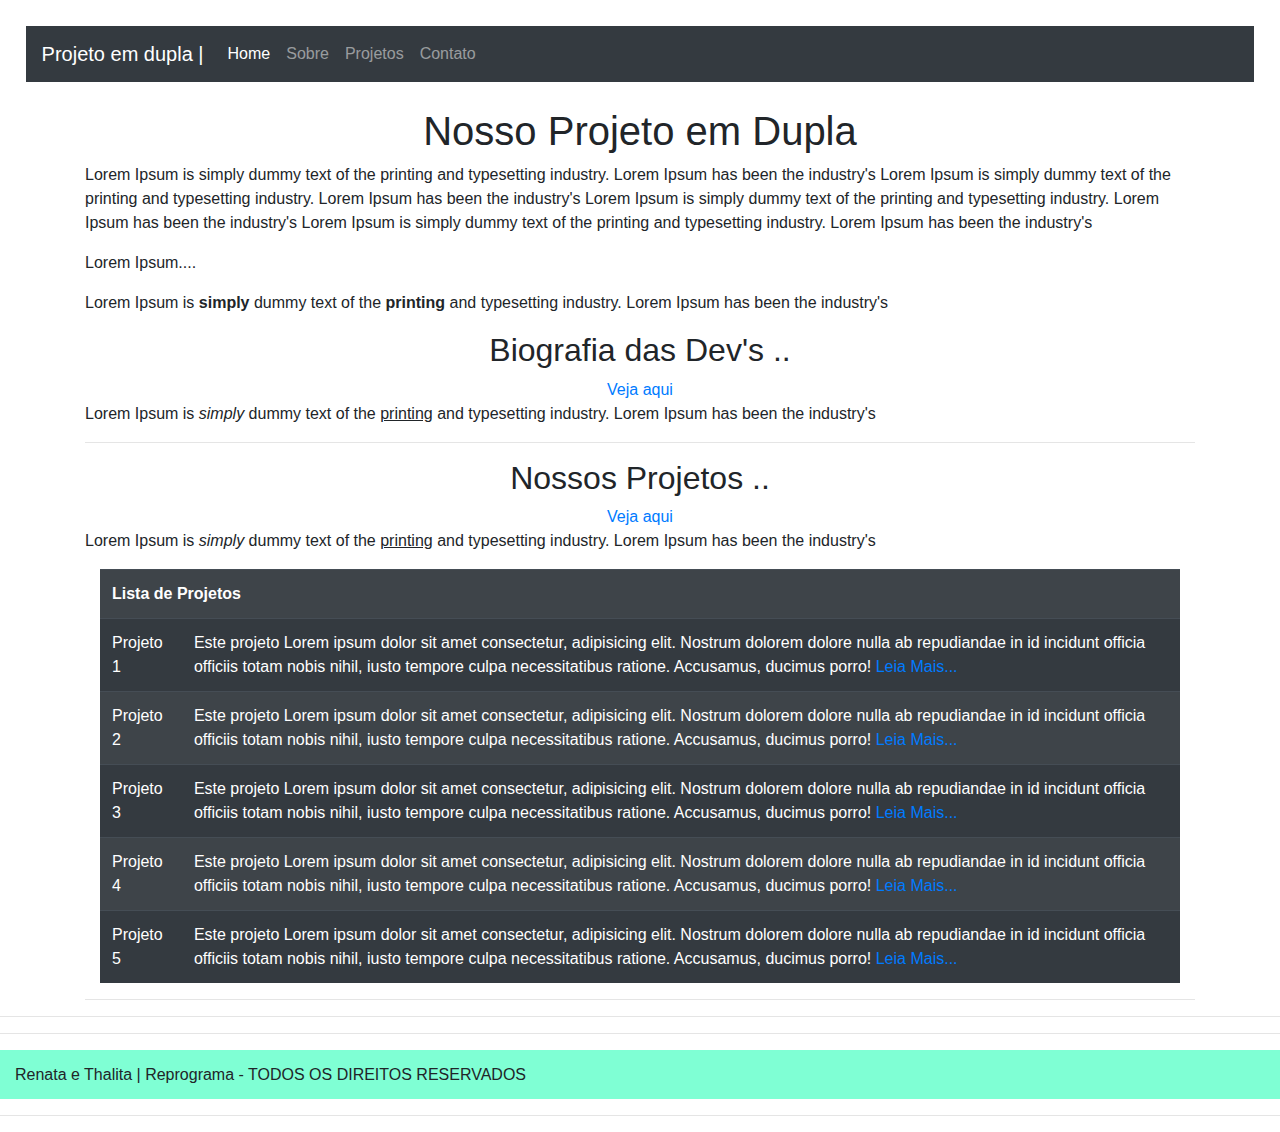
<file: index.html>
<!DOCTYPE html>
<html>

<head>
    <link rel="stylesheet" href="https://stackpath.bootstrapcdn.com/bootstrap/4.3.1/css/bootstrap.min.css"
        integrity="sha384-ggOyR0iXCbMQv3Xipma34MD+dH/1fQ784/j6cY/iJTQUOhcWr7x9JvoRxT2MZw1T" crossorigin="anonymous">
    <script src="https://stackpath.bootstrapcdn.com/bootstrap/4.3.1/js/bootstrap.min.js"
        integrity="sha384-JjSmVgyd0p3pXB1rRibZUAYoIIy6OrQ6VrjIEaFf/nJGzIxFDsf4x0xIM+B07jRM"
        crossorigin="anonymous"></script>
    <script src="https://code.jquery.com/jquery-3.3.1.slim.min.js"
        integrity="sha384-q8i/X+965DzO0rT7abK41JStQIAqVgRVzpbzo5smXKp4YfRvH+8abtTE1Pi6jizo"
        crossorigin="anonymous"></script>
    <script src="https://cdnjs.cloudflare.com/ajax/libs/popper.js/1.14.7/umd/popper.min.js"
        integrity="sha384-UO2eT0CpHqdSJQ6hJty5KVphtPhzWj9WO1clHTMGa3JDZwrnQq4sF86dIHNDz0W1"
        crossorigin="anonymous"></script>
    <link href="https://fonts.googleapis.com/css?family=Montserrat" rel="stylesheet">
    <title>Projeto em Dupla</title>


</head>

<body>
    <div>
        <nav class="navbar navbar-expand-lg navbar-light bg-light navbar-dark bg-dark" style="margin:2%;">
            <a class="navbar-brand" href="index.html">Projeto em dupla |</a>
            <button class="navbar-toggler" type="button" data-toggle="collapse" data-target="#navbarNavAltMarkup"
                aria-controls="navbarNavAltMarkup" aria-expanded="false" aria-label="Toggle navigation">
                <span class="navbar-toggler-icon"></span>
            </button>
            <div class="collapse navbar-collapse" id="navbarNavAltMarkup">
                <div class="navbar-nav">
                    <a class="nav-item nav-link active" href="index.html">Home <span
                            class="sr-only">(current)</span></a>
                    <a class="nav-item nav-link" href="sobre.html">Sobre</a>
                    <a class="nav-item nav-link" href="projetos.html">Projetos</a>
                    <a class="nav-item nav-link" href="contato.html">Contato</a>

                </div>
            </div>
        </nav>
    </div>




    <div class="container">
        <h1 class="d-flex justify-content-center">Nosso Projeto em Dupla</h1>

        <p>Lorem Ipsum is simply dummy text of the printing and typesetting industry. Lorem Ipsum has been the
            industry's
            Lorem Ipsum is simply dummy text of the printing and typesetting industry. Lorem Ipsum has been the
            industry's
            Lorem Ipsum is simply dummy text of the printing and typesetting industry. Lorem Ipsum has been the
            industry's
            Lorem Ipsum is simply dummy text of the printing and typesetting industry. Lorem Ipsum has been the
            industry's
        </p>
        <blockquote>Lorem Ipsum....</blockquote>

        <p>Lorem Ipsum is <b> simply</b> dummy text of the <b>printing</b> and typesetting industry. Lorem Ipsum has
            been
            the industry's </p>
    </div>
    <div class="container">
        <h2 class="d-flex justify-content-center">Biografia das Dev's .. </h2> <a href="sobre.html"
            class="d-flex justify-content-center">Veja aqui </a>
        <p>Lorem Ipsum is <i> simply</i> dummy text of the <u>printing</u> and typesetting industry. Lorem Ipsum has
            been
            the industry's </p>
        <hr />

    </div>
    <div class="container">
        <h2 class="d-flex justify-content-center">Nossos Projetos .. </h2><a href="projetos.html"
            class="d-flex justify-content-center">Veja aqui </a>
        <p>Lorem Ipsum is <i> simply</i> dummy text of the <u>printing</u> and typesetting industry. Lorem Ipsum has
            been
            the industry's </p>
        <div class="tabelas container ">
            <table class="table table-striped table-dark">
                <th colspan="3">Lista de Projetos</th>
                <tr>
                    <td>Projeto 1</td>
                    <td>Este projeto Lorem ipsum dolor sit amet consectetur, adipisicing elit. Nostrum dolorem dolore
                        nulla ab repudiandae in id incidunt officia officiis totam nobis nihil, iusto tempore culpa
                        necessitatibus ratione. Accusamus, ducimus porro! <a href="#">Leia Mais...</a></td>
                </tr>
                <tr>
                    <td>Projeto 2</td>
                    <td>Este projeto Lorem ipsum dolor sit amet consectetur, adipisicing elit. Nostrum dolorem dolore
                        nulla ab repudiandae in id incidunt officia officiis totam nobis nihil, iusto tempore culpa
                        necessitatibus ratione. Accusamus, ducimus porro! <a href="#">Leia Mais...</a></td>
                </tr>
                <tr>
                    <td>Projeto 3</td>
                    <td>Este projeto Lorem ipsum dolor sit amet consectetur, adipisicing elit. Nostrum dolorem dolore
                        nulla ab repudiandae in id incidunt officia officiis totam nobis nihil, iusto tempore culpa
                        necessitatibus ratione. Accusamus, ducimus porro! <a href="#">Leia Mais...</a></td>
                </tr>
                <tr>
                    <td>Projeto 4</td>
                    <td>Este projeto Lorem ipsum dolor sit amet consectetur, adipisicing elit. Nostrum dolorem dolore
                        nulla ab repudiandae in id incidunt officia officiis totam nobis nihil, iusto tempore culpa
                        necessitatibus ratione. Accusamus, ducimus porro! <a href="#">Leia Mais...</a></td>
                </tr>
                <tr>
                    <td>Projeto 5</td>
                    <td>Este projeto Lorem ipsum dolor sit amet consectetur, adipisicing elit. Nostrum dolorem dolore
                        nulla ab repudiandae in id incidunt officia officiis totam nobis nihil, iusto tempore culpa
                        necessitatibus ratione. Accusamus, ducimus porro! <a href="#">Leia Mais...</a></td>
                </tr>
            </table>
        </div>
        <hr />
    </div>

    <hr />



</body>


</html>

</body>




<hr />
<h6 style="padding: 15px; background: aquamarine;">Renata e Thalita | Reprograma - TODOS OS DIREITOS RESERVADOS</h2>
    <hr />

    </html>
</file>
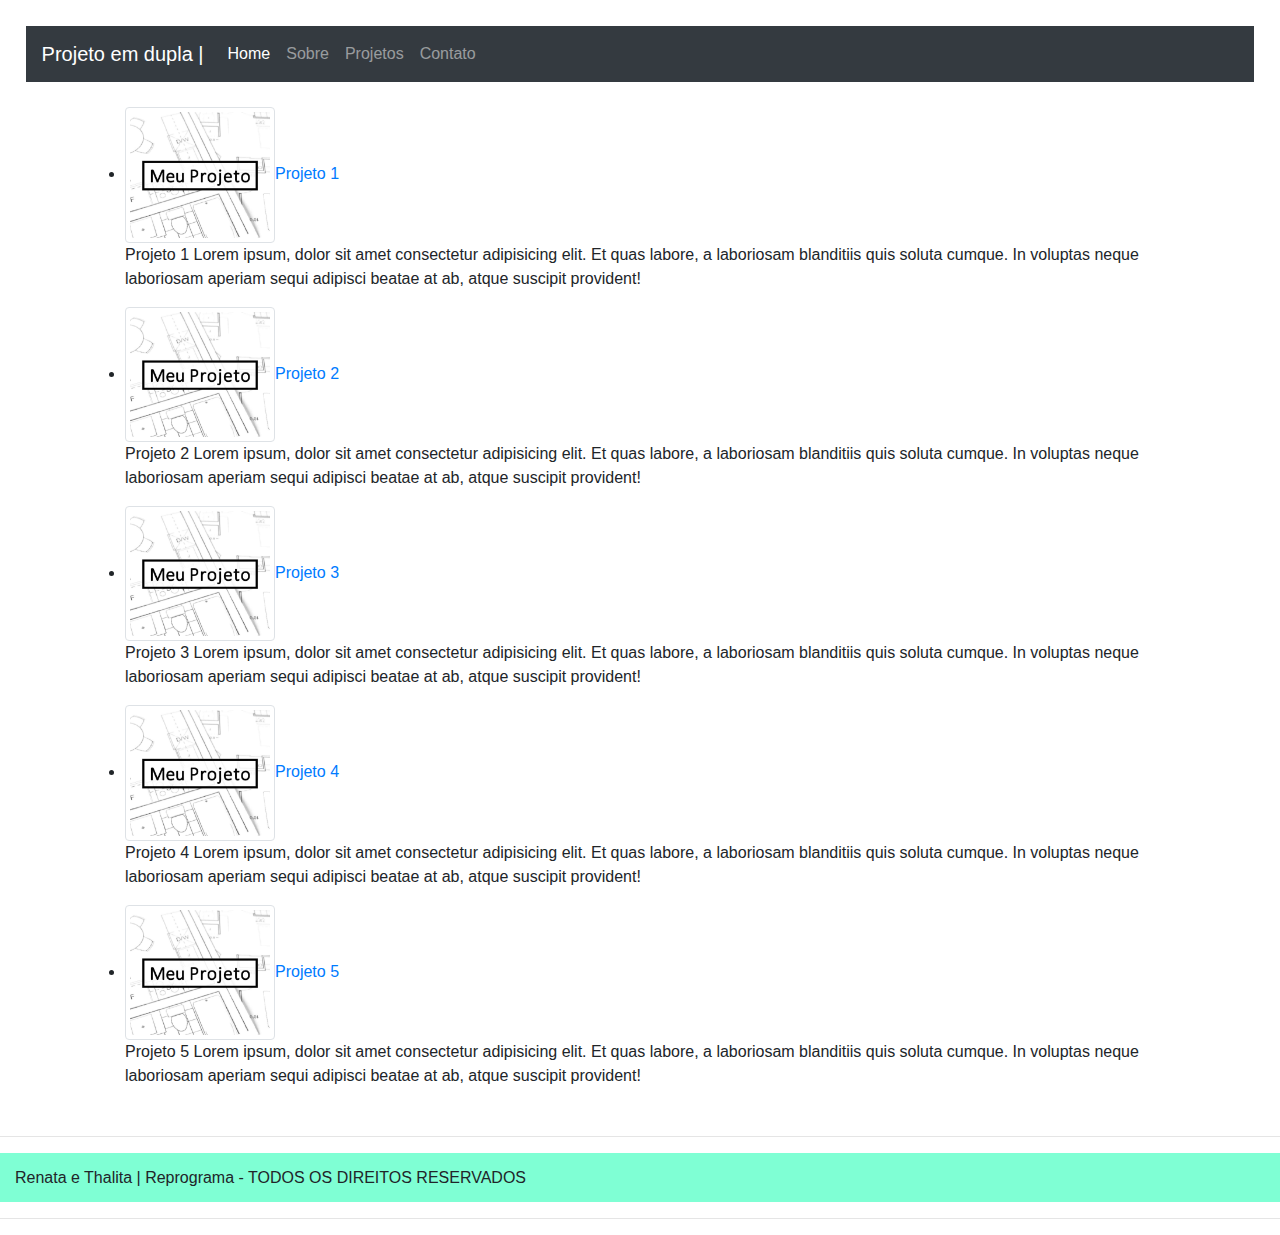
<file: projetos.html>
<!DOCTYPE html>
<html>

<head>
    <link rel="stylesheet" href="https://stackpath.bootstrapcdn.com/bootstrap/4.3.1/css/bootstrap.min.css"
        integrity="sha384-ggOyR0iXCbMQv3Xipma34MD+dH/1fQ784/j6cY/iJTQUOhcWr7x9JvoRxT2MZw1T" crossorigin="anonymous">
    <script src="https://stackpath.bootstrapcdn.com/bootstrap/4.3.1/js/bootstrap.min.js"
        integrity="sha384-JjSmVgyd0p3pXB1rRibZUAYoIIy6OrQ6VrjIEaFf/nJGzIxFDsf4x0xIM+B07jRM"
        crossorigin="anonymous"></script>
    <script src="https://code.jquery.com/jquery-3.3.1.slim.min.js"
        integrity="sha384-q8i/X+965DzO0rT7abK41JStQIAqVgRVzpbzo5smXKp4YfRvH+8abtTE1Pi6jizo"
        crossorigin="anonymous"></script>
    <script src="https://cdnjs.cloudflare.com/ajax/libs/popper.js/1.14.7/umd/popper.min.js"
        integrity="sha384-UO2eT0CpHqdSJQ6hJty5KVphtPhzWj9WO1clHTMGa3JDZwrnQq4sF86dIHNDz0W1"
        crossorigin="anonymous"></script>
    <link href="https://fonts.googleapis.com/css?family=Montserrat" rel="stylesheet">
    <title>Projeto em Dupla</title>


</head>

<body>
    <div>
        <nav class="navbar navbar-expand-lg navbar-light bg-light navbar-dark bg-dark" style="margin:2%;">
            <a class="navbar-brand" href="index.html">Projeto em dupla |</a>
            <button class="navbar-toggler" type="button" data-toggle="collapse" data-target="#navbarNavAltMarkup"
                aria-controls="navbarNavAltMarkup" aria-expanded="false" aria-label="Toggle navigation">
                <span class="navbar-toggler-icon"></span>
            </button>
            <div class="collapse navbar-collapse" id="navbarNavAltMarkup">
                <div class="navbar-nav">
                    <a class="nav-item nav-link active" href="index.html">Home <span
                            class="sr-only">(current)</span></a>
                    <a class="nav-item nav-link" href="sobre.html">Sobre</a>
                    <a class="nav-item nav-link" href="projetos.html">Projetos</a>
                    <a class="nav-item nav-link" href="contato.html">Contato</a>

                </div>
            </div>
        </nav>
    </div>

    <div class="container d-flex justify-content-center">
        <ul>
            <li><img src="img/projeto.jpg" alt="Projeto 1" class="img-thumbnail" width="150" height="150"><a
                    href="#">Projeto 1</a>
            </li>
            <p>Projeto 1 Lorem ipsum, dolor sit amet consectetur adipisicing elit. Et quas labore, a laboriosam
                blanditiis quis soluta cumque. In voluptas neque laboriosam aperiam sequi adipisci beatae at ab, atque
                suscipit provident! </p>
            <li><img src="img/projeto.jpg" alt="Projeto 1" class="img-thumbnail" width="150" height="150"><a
                    href="#">Projeto 2</a>
            </li>
            <p>Projeto 2 Lorem ipsum, dolor sit amet consectetur adipisicing elit. Et quas labore, a laboriosam
                blanditiis quis soluta cumque. In voluptas neque laboriosam aperiam sequi adipisci beatae at ab, atque
                suscipit provident! </p>
            <li><img src="img/projeto.jpg" alt="Projeto 1" class="img-thumbnail" width="150" height="150"><a
                    href="#">Projeto 3</a>
            </li>
            <p>Projeto 3 Lorem ipsum, dolor sit amet consectetur adipisicing elit. Et quas labore, a laboriosam
                blanditiis quis soluta cumque. In voluptas neque laboriosam aperiam sequi adipisci beatae at ab, atque
                suscipit provident! </p>
            <li><img src="img/projeto.jpg" alt="Projeto 1" class="img-thumbnail" width="150" height="150"><a
                    href="#">Projeto 4</a>
            </li>
            <p>Projeto 4 Lorem ipsum, dolor sit amet consectetur adipisicing elit. Et quas labore, a laboriosam
                blanditiis quis soluta cumque. In voluptas neque laboriosam aperiam sequi adipisci beatae at ab, atque
                suscipit provident! </p>
            <li><img src="img/projeto.jpg" alt="Projeto 1" class="img-thumbnail" width="150" height="150"><a
                    href="#">Projeto 5</a>
            </li>
            <p>Projeto 5 Lorem ipsum, dolor sit amet consectetur adipisicing elit. Et quas labore, a laboriosam
                blanditiis quis soluta cumque. In voluptas neque laboriosam aperiam sequi adipisci beatae at ab, atque
                suscipit provident! </p>
        </ul>

    </div>

</body>

<hr />
<h6 style="padding: 15px; background: aquamarine;">Renata e Thalita | Reprograma - TODOS OS DIREITOS RESERVADOS</h2>
    <hr />

</html>
</file>
